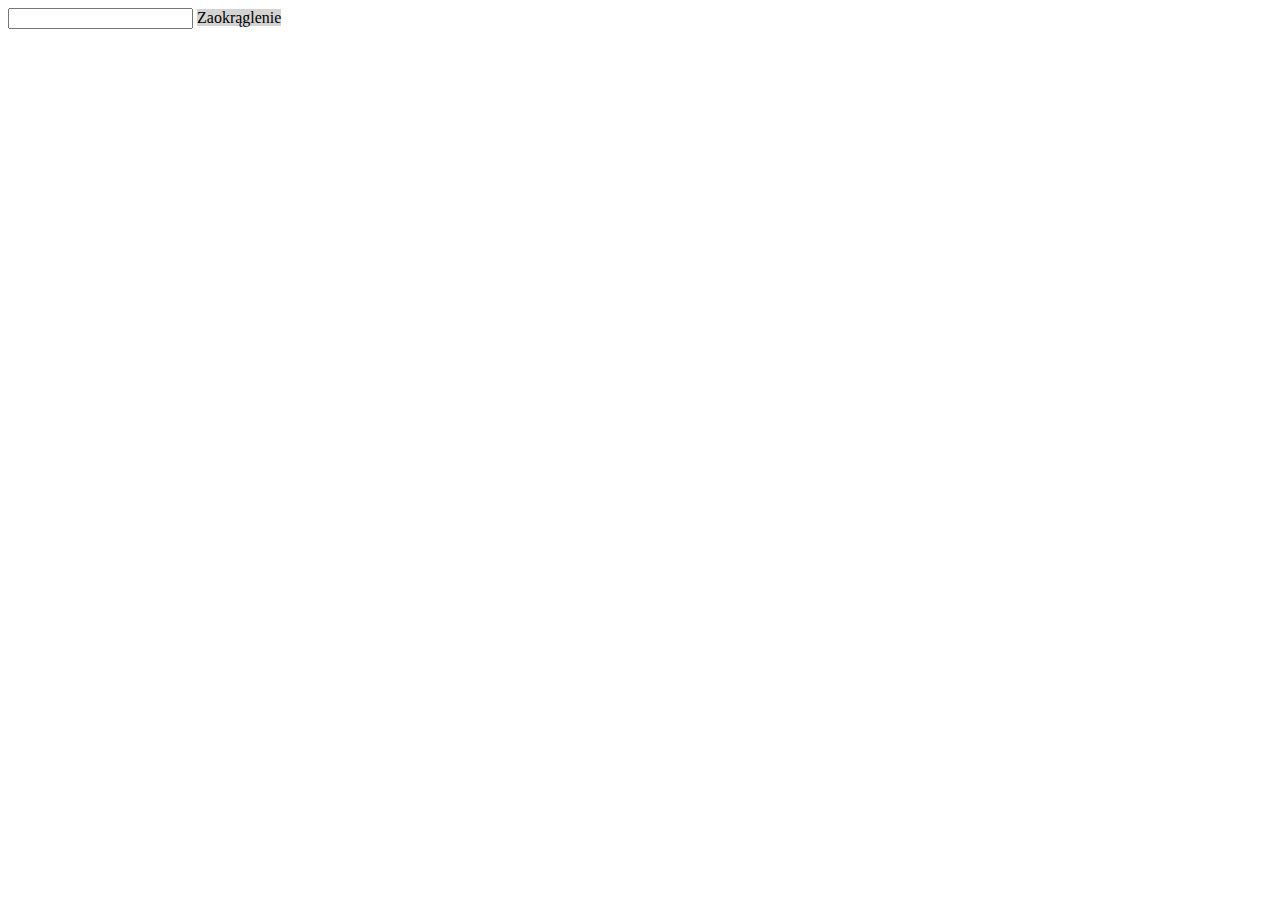
<file: index.html>
<!DOCTYPE html>
<html lang="pl">
    <head>
        <meta charset="UTF-8">
        <meta name="viewport" content="width=device-width, initial-scale=1.0">
        <title>Strona</title>
        <link rel="stylesheet" href="styl.css" type="text/css"/>
        <script src="script.js"></script>
    </head>
    <body>
        <input type="number" step="any" id="liczba">
        <buton type="submit" id="buton" onclick="zaokraglenie()">Zaokrąglenie</buton>

        <div id="main">
            <div id="round"></div>
            <div id="floor"></div>
            <div id="ceil"></div>
            <div id="trunc"></div>
        </div>
    </body>
</html>
</file>
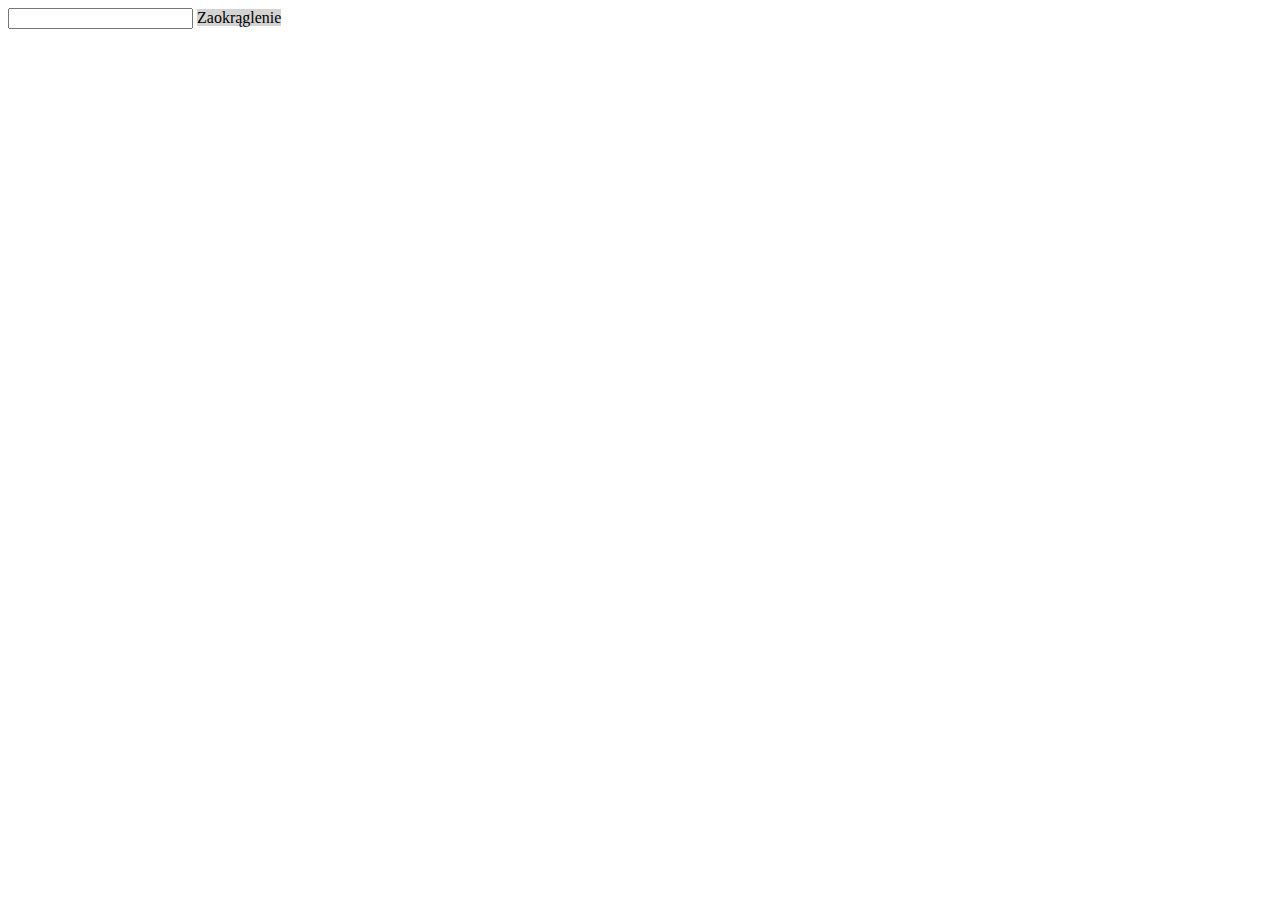
<file: index (2).html>
<!DOCTYPE html>
<html lang="pl">
    <head>
        <meta charset="UTF-8">
        <meta name="viewport" content="width=device-width, initial-scale=1.0">
        <title>Strona</title>
        <link rel="stylesheet" href="styl.css" type="text/css"/>
        <script src="script.js"></script>
    </head>
    <body>
        <input type="number" step="any" id="liczba">
        <buton type="submit" id="buton" onclick="zaokraglenie()">Zaokrąglenie</buton>

        <div id="main">
            <div id="round"></div>
            <div id="floor"></div>
            <div id="ceil"></div>
            <div id="trunc"></div>
        </div>
    </body>
</html>
</file>
<file: styl.css>
#buton
{
    background: lightgray;
}
#buton:hover
{
    cursor: pointer;
}
</file>
